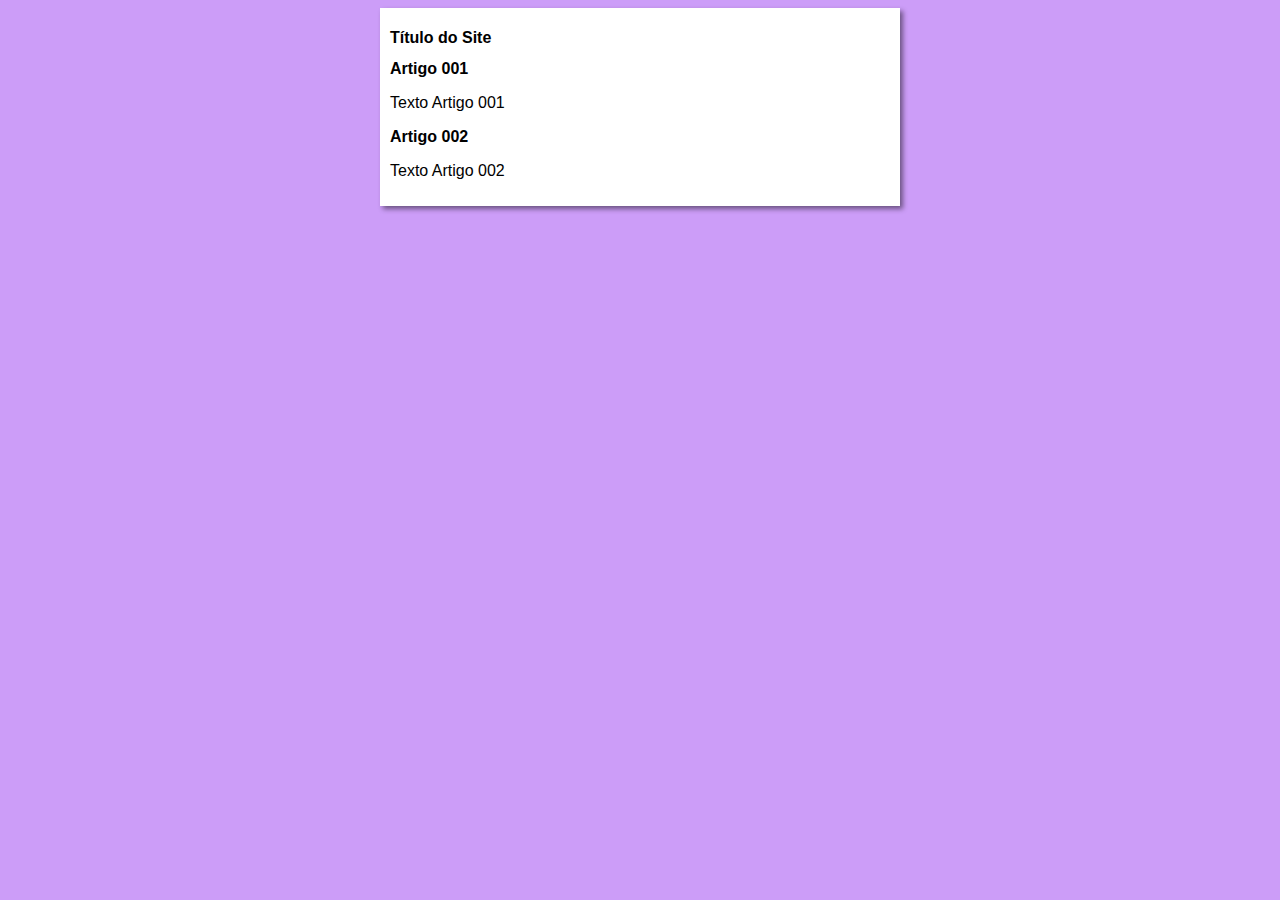
<file: index.html>
<!DOCTYPE html>
<html lang="pt-br">
<head>
    <meta charset="UTF-8">
    <meta name="viewport" content="width=device-width, initial-scale=1.0">
    <title>Título do Site</title>
    <link rel="stylesheet" href="estilos/style.css">
</head>
<body>
    <main>
        <header>
            <h1>Título do Site</h1>
        </header>
        <article>
            <h2>Artigo 001</h2>
            <p>Texto Artigo 001</p>
        </article>
        <article>
            <h2>Artigo 002</h2>
            <p>Texto Artigo 002</p>
        </article>
    </main>
</body>
</html>
</file>
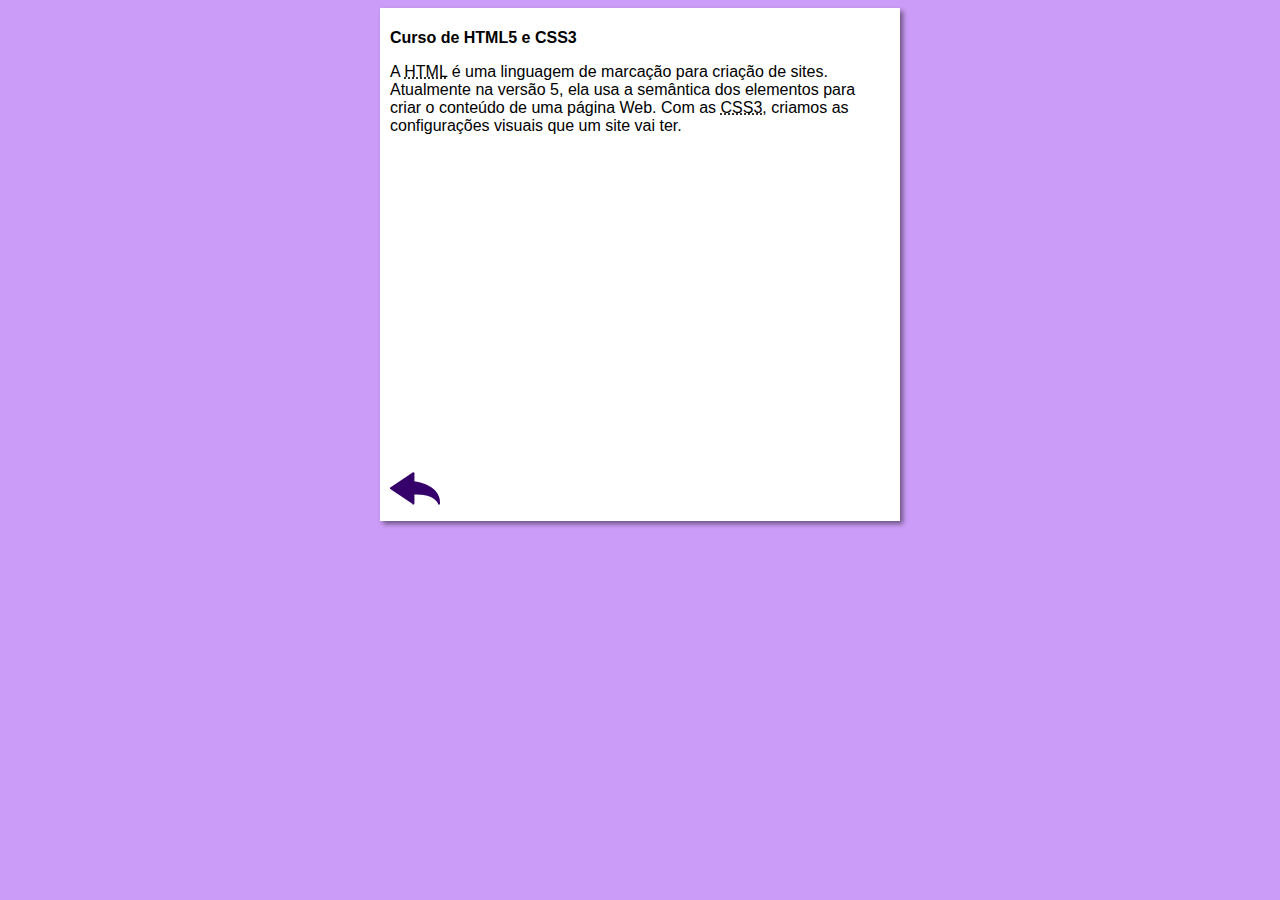
<file: curso-html.html>
<!DOCTYPE html>
<html lang="pt-br">
<head>
    <meta charset="UTF-8">
    <meta name="viewport" content="width=device-width, initial-scale=1.0">
    <title>Curso de HTML</title>
    <link rel="stylesheet" href="estilos/style.css">
</head>
<body>
    <main>
        <header>
            <h1>Curso de HTML5 e CSS3</h1>
        </header>
        <article>
            <p>A <abbr title="HyperText Markup Language">HTML</abbr> é uma linguagem de marcação para criação de sites. Atualmente na versão 5, ela usa a semântica dos elementos para criar o conteúdo de uma página Web. Com as <abbr title="Cascading Style Sheets">CSS3</abbr>, criamos as configurações visuais que um site vai ter.</p>

            <iframe width="560" height="315" src="https://www.youtube.com/embed/Ejkb_YpuHWs?si=ocuxVMJio74VQdkp" title="YouTube video player" frameborder="0" allow="accelerometer; autoplay; clipboard-write; encrypted-media; gyroscope; picture-in-picture; web-share" referrerpolicy="strict-origin-when-cross-origin" allowfullscreen></iframe>

            <a href="index.html"><img src="imagens/btn-back.png" alt="Voltar"></a>

        </article>
    </main>
</body>
</html>
</file>
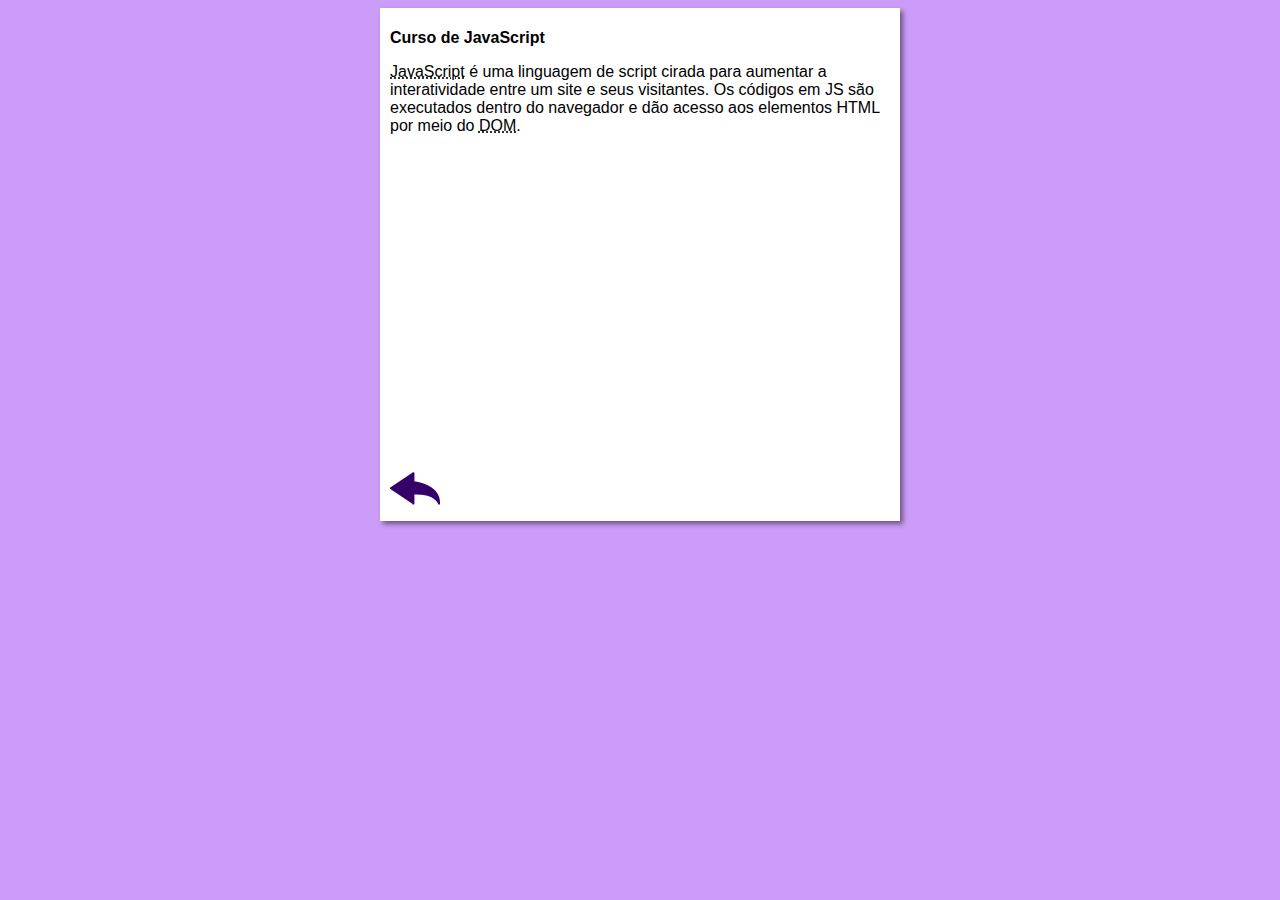
<file: curso-js.html>
<!DOCTYPE html>
<html lang="pt-br">
<head>
    <meta charset="UTF-8">
    <meta name="viewport" content="width=device-width, initial-scale=1.0">
    <title>Curso de HTML</title>
    <link rel="stylesheet" href="estilos/style.css">
</head>
<body>
    <main>
        <header>
            <h1>Curso de JavaScript</h1>
        </header>
        <article>
            <p><abbr title="JavaScript">JavaScript</abbr> é uma linguagem de script cirada para aumentar a interatividade entre um site e seus visitantes. Os códigos em JS são executados dentro do navegador e dão acesso aos elementos HTML por meio do <abbr title="Document Object Model">DOM</abbr>.</p>

            <iframe width="560" height="315" src="https://www.youtube.com/embed/BXqUH86F-kA?si=hsUFtN17RJ338X4q" title="YouTube video player" frameborder="0" allow="accelerometer; autoplay; clipboard-write; encrypted-media; gyroscope; picture-in-picture; web-share" referrerpolicy="strict-origin-when-cross-origin" allowfullscreen></iframe>

            <a href="index.html"><img src="imagens/btn-back.png" alt="Voltar"></a>

        </article>
    </main>
</body>
</html>
</file>
<file: estilos/style.css>
* {
    font-family:Arial, Helvetica, sans-serif;
    font-size: 16px;
}

body {
    background-color: rgb(204, 157, 248);
}

main {
    background-color: white;
    width: 500px;
    margin: auto;
    padding: 10px;
    box-shadow: 3px 3px 5px rgba(0, 0, 0, 0.473);
}
</file>
